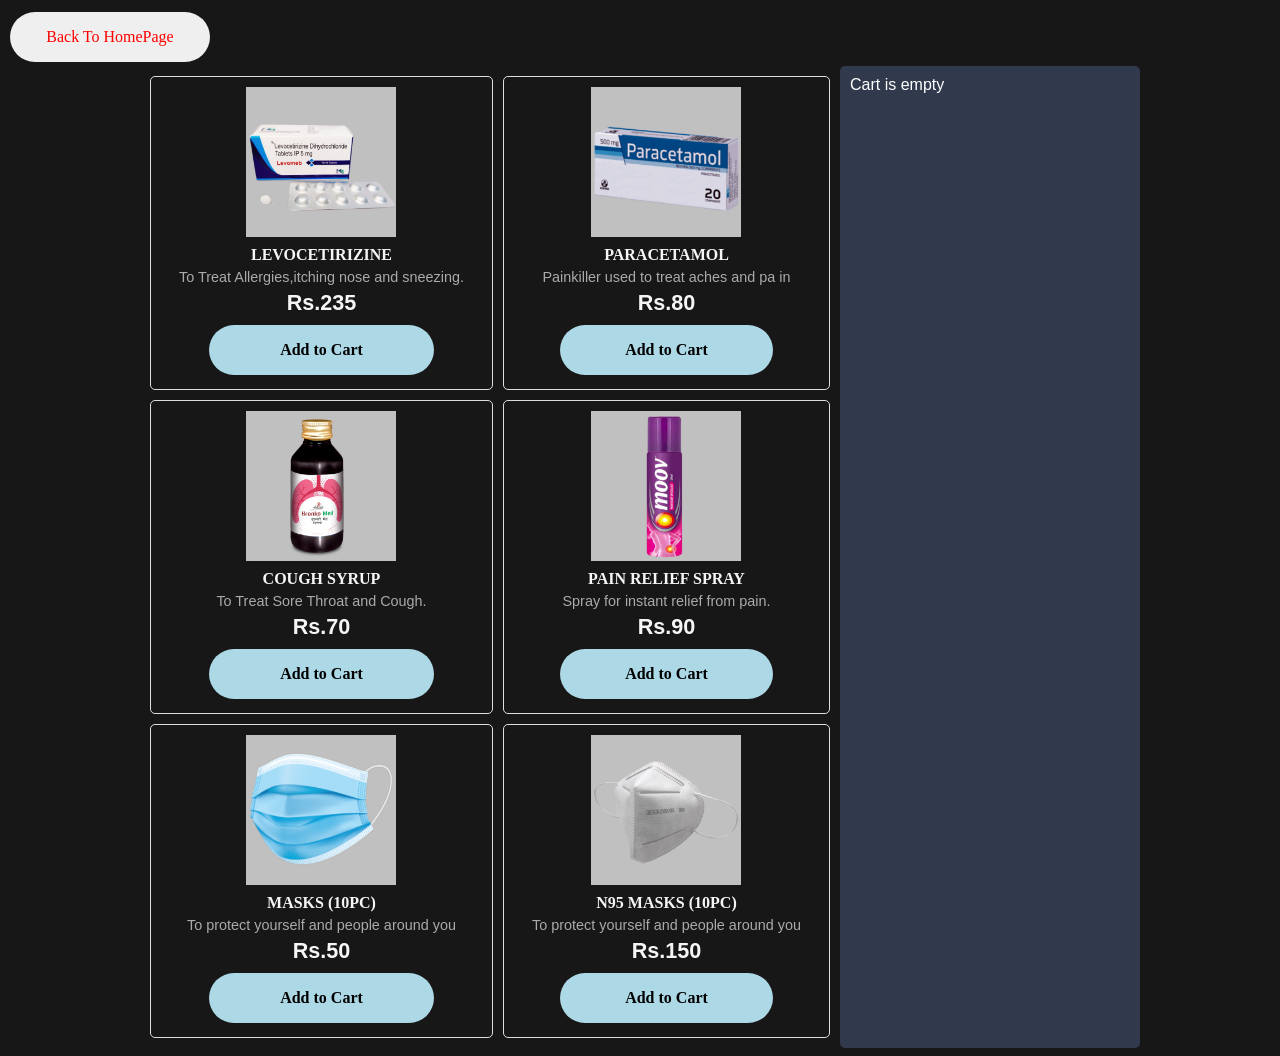
<file: Order Medicines/cart.html>
<!DOCTYPE html>
<html>
  <head>
  <a href = "../index.html">  
<button class="button button3">Back To HomePage</button></a>
    <title>Products</title>

    <!-- (A) CSS + JS -->
    <link rel="stylesheet" href="cart.css">
    
    <script src="products.js"></script>
    <script src="cart.js"></script>
  </head>
  <body>
    <div id="cart-wrap">
      <div id="cart-products"></div>

      <div id="cart-items"></div>
    </div>
  </body>
</html>
</file>
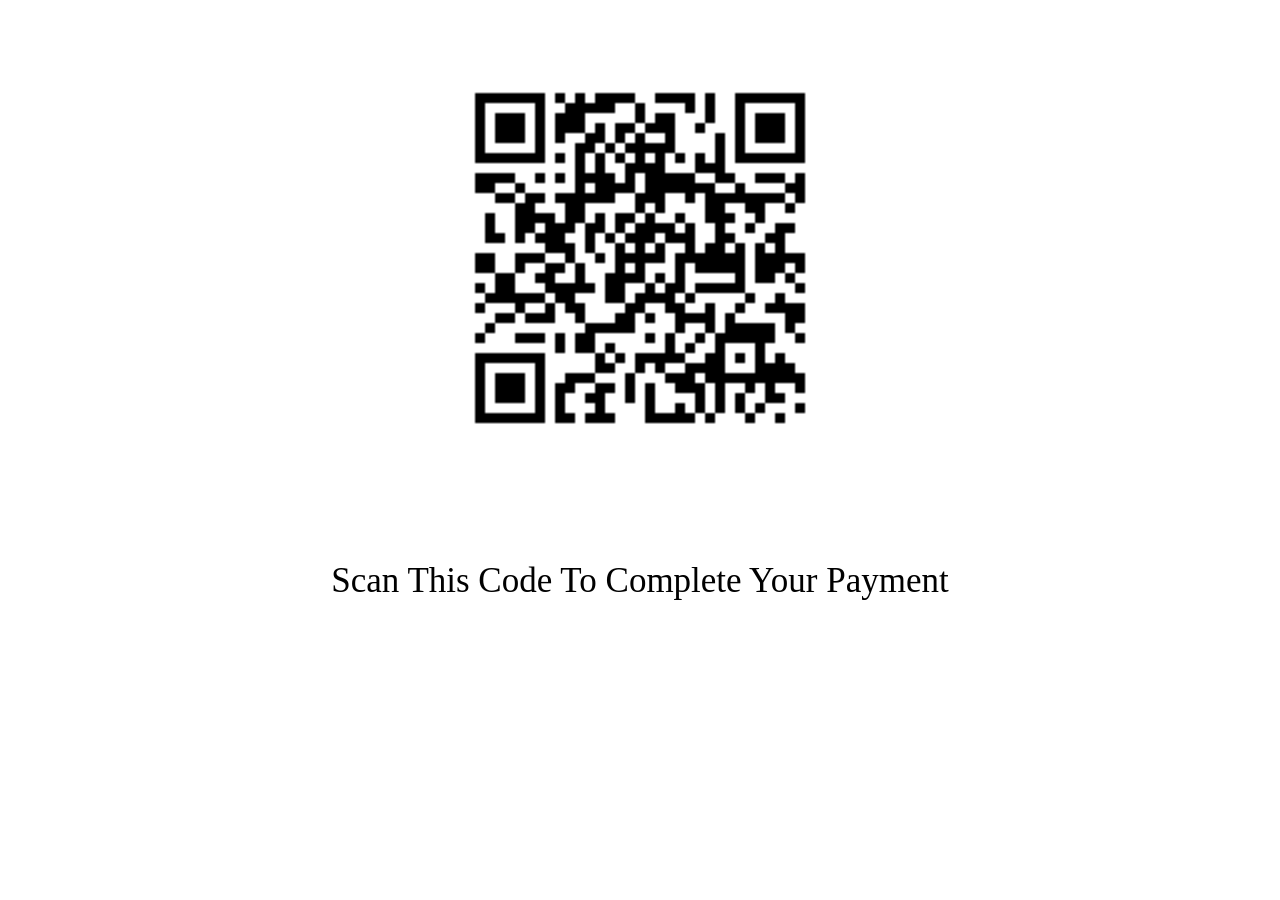
<file: Order Medicines/pay.html>
<html>

<head>
    <title>
        Helcare
    </title>
    <style>
        .fade{
            animation-name:fade;animation-duration: 2s;animation-iteration-count: infinite;
        }
    @keyframes fade {
    from{opacity: 1;}
    50%{opacity:0.3}
    100%{opacity: 1;}    
    }    
    </style>

<body style = "background-color:white;background-size: cover;">
    <center>
    <img src = "images/qr.png" style = "width : 500; height: 500; border-color: gray;  overflow: hidden;border-style: hidden;border-radius: 500px;border-width: 10px;">    
    <br><br>
    <p style = "font-size: 35px;font-family: 'Segoe UI'; color: black;" class = "fade">Scan This Code To Complete Your Payment</p>



</center>
</body>
</head>
</html>
</file>
<file: Order Medicines/cart.css>
body{
  background-color: #171717;;
}


#cart-wrap {
  font-family: arial, sans-serif;
  display: flex;
  margin: 0 auto;
  max-width: 1000px;
}
#cart-products, #cart-items {
  box-sizing: border-box;
  padding: 10px;
}
#cart-products { width: 70%; }
#cart-items { width: 30%; }
input.cart, button.cart {
  padding: 10px;
  border: 0;
  background: lightblue;
  color: Black;
  font-weight: 700;
  cursor: pointer;
}

/* (B) PRODUCTS LIST */
#cart-products {
  display: grid;
  grid-template-columns: auto auto;
  grid-gap: 10px;
}
.p-item {
  padding: 10px;
  border: 1px solid #ddd;
  border-radius: 5px;
  text-align: center;
}
.p-img { max-width: 150px;}
.p-img:hover{
  animation-name:fade; animation-duration: 2s;
}
.p-name, .p-price { font-weight: 700; color: whitesmoke; }
.p-name, .p-desc, .p-price { margin: 5px 0; }
.p-name { text-transform: uppercase; color: whitesmoke;font-family: 'Segoe UI';}
.p-desc {
  color: #aaa;
  font-size: 0.9em;
}
.p-price { font-size: 1.35em; }
input.p-add { width: 70%; }
        
.button {
  border: none;
  color: red;
  font-family: 'Segoe UI';
  padding: 15px 32px;
  text-align: center;
  text-decoration: none;
  display: inline-block;
  font-size: 16px;
  margin: 4px 2px;
  cursor: pointer;
  border-style: hidden;
  border-radius: 25px;
  border-width: 10px;
  animation-name : duhh;
  animation-duration: 0.8s;
  height:50px;width:200px;

}

.button:hover{
  animation-name: uhh; animation-duration: 10s;}

/* (C) CURRENT SHOPPING CART */
#cart-items {
  background: #31394d;
  color: #fff;
  border-radius: 5px;
}
.c-item {
  padding: 10px 0;
  display: flex;
  flex-wrap: wrap;
}
.c-item > * { box-sizing: border-box; }
.c-name, .c-total, input.c-empty, input.c-checkout { width: 100%; }
.c-total, input.c-empty, input.c-checkout { margin-top: 10px; }
.c-del { width: 25%; }
.c-qty { width: 75%; }
.c-total {
  font-weight: 700;
  font-size: 1.2em;
}

/* (D) RESPONSIVE */
@media screen AND (max-width: 768px) {
  #cart-wrap { grid-template-columns: 60% 40%; }
  #cart-products { grid-template-columns: auto; }
}

@keyframes duhh {from{background-color: #31394d;
  color:white} to {
  background-color: lightblue;
  color:black;}
  }  
@keyframes uhh {from{
    background-color: lightblue;
    color:black;}
    10%{background-color: #31394d;
    color:white}}

@keyframes fade{
  from{
    opacity: 1.0;
  }
  10%{
    opacity: 0.3;
  }
  100%{
    opacity: 0.2;
  }
}
</file>
